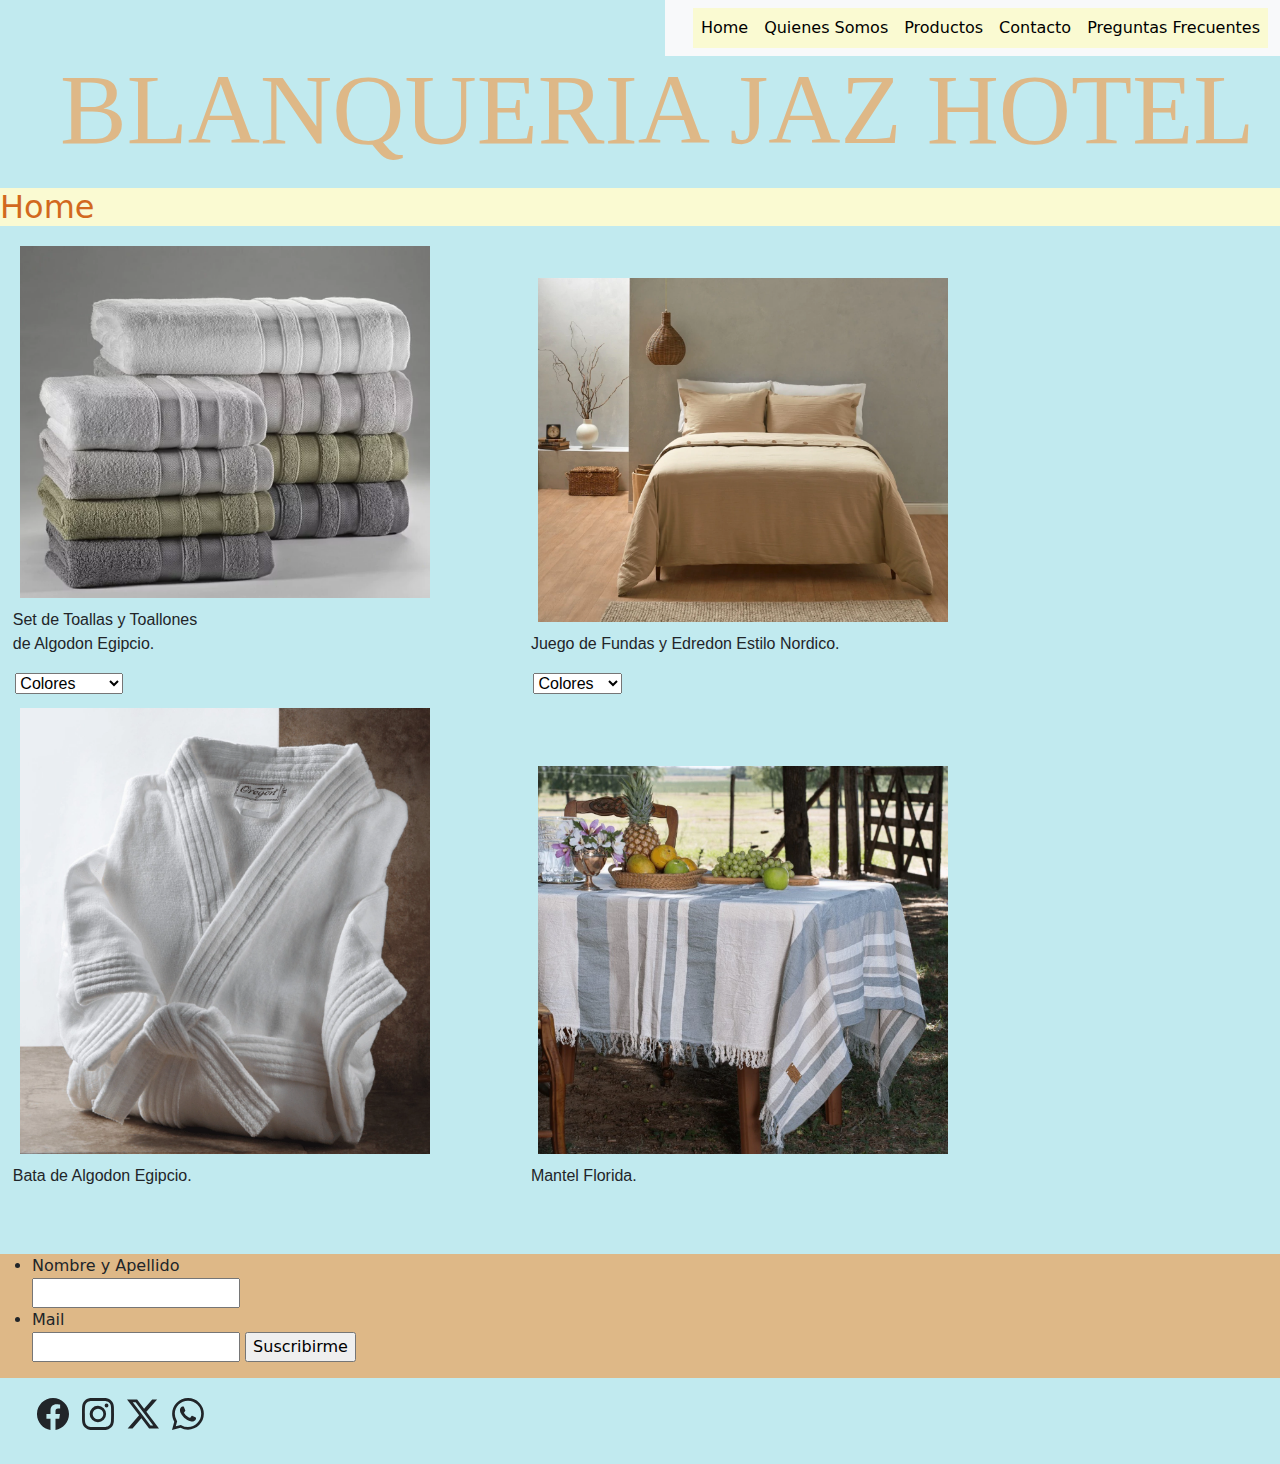
<file: index.html>
<!DOCTYPE html>
<html lang="en">
<head>
    <meta charset="UTF-8">
    <meta name="viewport" content="width=device-width, initial-scale=1.0">
    <link href="https://cdn.jsdelivr.net/npm/bootstrap@5.3.3/dist/css/bootstrap.min.css" rel="stylesheet" integrity="sha384-QWTKZyjpPEjISv5WaRU9OFeRpok6YctnYmDr5pNlyT2bRjXh0JMhjY6hW+ALEwIH" crossorigin="anonymous">
    <link rel="stylesheet" href="css/style.css">
    <title>BLANQUERIA JAZ HOTEL</title>  
</head>
<body>   
<header> <!--cabeza--> <!--Nombre de la pagina   -->
<h1>BLANQUERIA JAZ HOTEL</h1>
   <nav>
    <nav class="navbar navbar-expand-lg bg-body-tertiary">
      <div class="container-fluid">
        <a class="navbar-brand" href="#"></a>
        <button class="navbar-toggler" type="button" data-bs-toggle="collapse" data-bs-target="#navbarSupportedContent" aria-controls="navbarSupportedContent" aria-expanded="false" aria-label="Toggle navigation">
          <span class="navbar-toggler-icon"></span>
        </button>
        <div class="collapse navbar-collapse" id="navbarSupportedContent">
                <ul class="navbar-nav">
                  <li class="nav-item">
                    <a class="nav-link active" aria-current="page" href="index.html">Home</a>
                  </li>
                  <li class="nav-item">
                    <a class="nav-link active" aria-current="page" href="Pages/quienessomos.html">Quienes Somos</a>
                  </li>
                  <li class="nav-item dropdown">
                    <a class="nav-link active" aria-current="page" href="Pages/productos.html">Productos</a>
                  </li>
                  <li class="nav-item">
                    <a class="nav-link active" aria-current="page" href="Pages/contacto.html">Contacto</a>
                  </li>
                  <li class="nav-item">
                    <a class="nav-link active" aria-current="page" href="Pages/preguntasfrecuentes.html">Preguntas Frecuentes</a>
                  </li>
                </ul>
              </div>
        </div>
    </nav>
</header>
<h2>Home</h2>
<main>
    <section>
        <article class="image">
            <img src="image/Juego-Toallas-Toallones.png"  alt="Toallas">
             <p> Set de Toallas y Toallones 
                <br>
                de Algodon Egipcio. </p>
                <select name="" id="">
                    <option value="">Colores</option>
                    <option value="">Blanco</option>
                    <option value="">Gris Claro</option>
                    <option value="">Verde Oliva</option>
                    <option value="">Gris Oscuro</option>
                </select>   
        </article>
        <article class="image">
             <img src="image/Funda-Nordica-Edredon.png" alt="Fundas">
             <p> Juego de Fundas y Edredon Estilo Nordico.</p>
             <select name="" id="">
             <option value="">Colores</option>
             <option value="">Arena</option>
             <option value="">Off White</option>
             <option value="">Beige</option>
             </select>
        </article> 
        <article class="image">
             <img src="image/Bata-Toalla.png" alt="Bata">
             <p> Bata de Algodon Egipcio.</p>
        </article>
        <article class="image">
             <img src="image/Mantel-Rayas.png" alt="Mantel">
             <p> Mantel Florida.</p>
        </article> 
    </section>
</main>
<footer>    <!--para poder contactarme con la pagina-->
    <section>
        <form action=""  method="">
            <ul>
                <li><label for="">Nombre y Apellido</label></li>
                <input type="text" name="Nombre y Apellido">
                <li><label for="">Mail</label></li>
                <input type="text" name="" id="">
                <input type="button" value="Suscribirme"> 
            </ul>
        </form><!--enlances a las redes sociales-->
    </section>
<div class="redes-sociales">
    <ul> 
         <svg xmlns="http://www.w3.org/2000/svg" width="40" height="50" fill="currentColor" class="bi bi-facebook" viewBox="0 0 20 20">
             <path d="M16 8.049c0-4.446-3.582-8.05-8-8.05C3.58 0-.002 3.603-.002 8.05c0 4.017 2.926 7.347 6.75 7.951v-5.625h-2.03V8.05H6.75V6.275c0-2.017 1.195-3.131 3.022-3.131.876 0 1.791.157 1.791.157v1.98h-1.009c-.993 0-1.303.621-1.303 1.258v1.51h2.218l-.354 2.326H9.25V16c3.824-.604 6.75-3.934 6.75-7.951"/>
             </svg>
         <svg xmlns="http://www.w3.org/2000/svg" width="40" height="50" fill="currentColor" class="bi bi-instagram" viewBox="0 0 20 20">
             <path d="M8 0C5.829 0 5.556.01 4.703.048 3.85.088 3.269.222 2.76.42a3.9 3.9 0 0 0-1.417.923A3.9 3.9 0 0 0 .42 2.76C.222 3.268.087 3.85.048 4.7.01 5.555 0 5.827 0 8.001c0 2.172.01 2.444.048 3.297.04.852.174 1.433.372 1.942.205.526.478.972.923 1.417.444.445.89.719 1.416.923.51.198 1.09.333 1.942.372C5.555 15.99 5.827 16 8 16s2.444-.01 3.298-.048c.851-.04 1.434-.174 1.943-.372a3.9 3.9 0 0 0 1.416-.923c.445-.445.718-.891.923-1.417.197-.509.332-1.09.372-1.942C15.99 10.445 16 10.173 16 8s-.01-2.445-.048-3.299c-.04-.851-.175-1.433-.372-1.941a3.9 3.9 0 0 0-.923-1.417A3.9 3.9 0 0 0 13.24.42c-.51-.198-1.092-.333-1.943-.372C10.443.01 10.172 0 7.998 0zm-.717 1.442h.718c2.136 0 2.389.007 3.232.046.78.035 1.204.166 1.486.275.373.145.64.319.92.599s.453.546.598.92c.11.281.24.705.275 1.485.039.843.047 1.096.047 3.231s-.008 2.389-.047 3.232c-.035.78-.166 1.203-.275 1.485a2.5 2.5 0 0 1-.599.919c-.28.28-.546.453-.92.598-.28.11-.704.24-1.485.276-.843.038-1.096.047-3.232.047s-2.39-.009-3.233-.047c-.78-.036-1.203-.166-1.485-.276a2.5 2.5 0 0 1-.92-.598 2.5 2.5 0 0 1-.6-.92c-.109-.281-.24-.705-.275-1.485-.038-.843-.046-1.096-.046-3.233s.008-2.388.046-3.231c.036-.78.166-1.204.276-1.486.145-.373.319-.64.599-.92s.546-.453.92-.598c.282-.11.705-.24 1.485-.276.738-.034 1.024-.044 2.515-.045zm4.988 1.328a.96.96 0 1 0 0 1.92.96.96 0 0 0 0-1.92m-4.27 1.122a4.109 4.109 0 1 0 0 8.217 4.109 4.109 0 0 0 0-8.217m0 1.441a2.667 2.667 0 1 1 0 5.334 2.667 2.667 0 0 1 0-5.334"/>
             </svg>
         <svg xmlns="http://www.w3.org/2000/svg" width="40" height="40" fill="currentColor" class="bi bi-twitter-x" viewBox="0 0 20 20">
             <path d="M12.6.75h2.454l-5.36 6.142L16 15.25h-4.937l-3.867-5.07-4.425 5.07H.316l5.733-6.57L0 .75h5.063l3.495 4.633L12.601.75Zm-.86 13.028h1.36L4.323 2.145H2.865z"/>
             </svg>
         <svg xmlns="http://www.w3.org/2000/svg" width="40" height="40" fill="currentColor" class="bi bi-whatsapp" viewBox="0 0 20 20">
             <path d="M13.601 2.326A7.85 7.85 0 0 0 7.994 0C3.627 0 .068 3.558.064 7.926c0 1.399.366 2.76 1.057 3.965L0 16l4.204-1.102a7.9 7.9 0 0 0 3.79.965h.004c4.368 0 7.926-3.558 7.93-7.93A7.9 7.9 0 0 0 13.6 2.326zM7.994 14.521a6.6 6.6 0 0 1-3.356-.92l-.24-.144-2.494.654.666-2.433-.156-.251a6.56 6.56 0 0 1-1.007-3.505c0-3.626 2.957-6.584 6.591-6.584a6.56 6.56 0 0 1 4.66 1.931 6.56 6.56 0 0 1 1.928 4.66c-.004 3.639-2.961 6.592-6.592 6.592m3.615-4.934c-.197-.099-1.17-.578-1.353-.646-.182-.065-.315-.099-.445.099-.133.197-.513.646-.627.775-.114.133-.232.148-.43.05-.197-.1-.836-.308-1.592-.985-.59-.525-.985-1.175-1.103-1.372-.114-.198-.011-.304.088-.403.087-.088.197-.232.296-.346.1-.114.133-.198.198-.33.065-.134.034-.248-.015-.347-.05-.099-.445-1.076-.612-1.47-.16-.389-.323-.335-.445-.34-.114-.007-.247-.007-.38-.007a.73.73 0 0 0-.529.247c-.182.198-.691.677-.691 1.654s.71 1.916.81 2.049c.098.133 1.394 2.132 3.383 2.992.47.205.84.326 1.129.418.475.152.904.129 1.246.08.38-.058 1.171-.48 1.338-.943.164-.464.164-.86.114-.943-.049-.084-.182-.133-.38-.232"/>
             </svg>
    </ul> 
</div>
</footer>
<script src="https://cdn.jsdelivr.net/npm/@popperjs/core@2.11.8/dist/umd/popper.min.js" integrity="sha384-I7E8VVD/ismYTF4hNIPjVp/Zjvgyol6VFvRkX/vR+Vc4jQkC+hVqc2pM8ODewa9r" crossorigin="anonymous"></script>
<script src="https://cdn.jsdelivr.net/npm/bootstrap@5.3.3/dist/js/bootstrap.min.js" integrity="sha384-0pUGZvbkm6XF6gxjEnlmuGrJXVbNuzT9qBBavbLwCsOGabYfZo0T0to5eqruptLy" crossorigin="anonymous"></script>
</body>
</html>
</file>
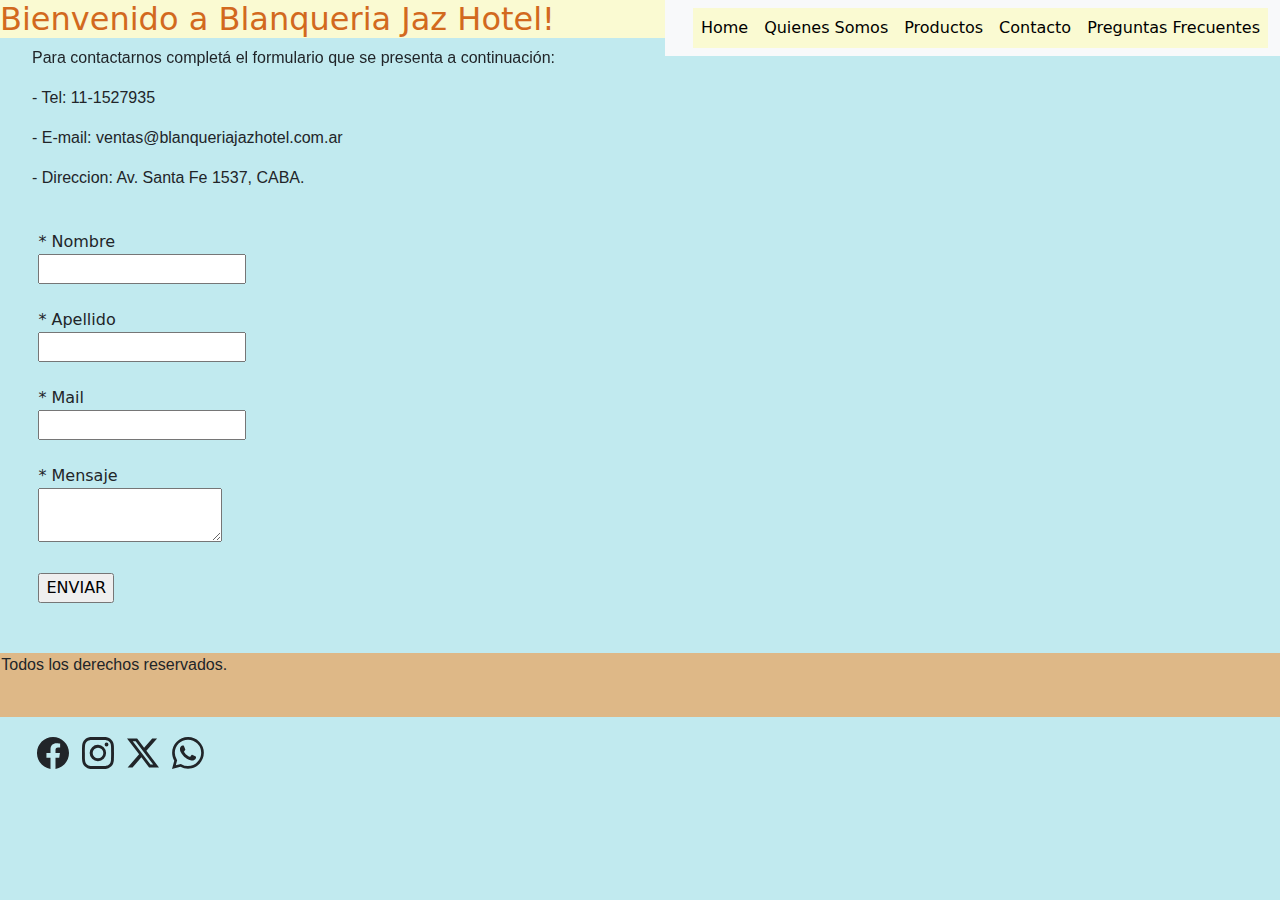
<file: pages/contacto.html>
<!DOCTYPE html>
<html lang="en">
<head>
    <meta charset="UTF-8">
    <meta name="viewport" content="width=device-width, initial-scale=1.0">
    <link href="https://cdn.jsdelivr.net/npm/bootstrap@5.3.3/dist/css/bootstrap.min.css" rel="stylesheet" integrity="sha384-QWTKZyjpPEjISv5WaRU9OFeRpok6YctnYmDr5pNlyT2bRjXh0JMhjY6hW+ALEwIH" crossorigin="anonymous">
    <link rel="stylesheet" href="../css/style.css">
    <title>Contacto</title>
</head>
<body>
<header>   
    <h2>Bienvenido a Blanqueria Jaz Hotel!</h2>
    <nav>
        <nav class="navbar navbar-expand-lg bg-body-tertiary">
            <div class="container-fluid">
              <a class="navbar-brand" href="#"></a>
              <button class="navbar-toggler" type="button" data-bs-toggle="collapse" data-bs-target="#navbarSupportedContent" aria-controls="navbarSupportedContent" aria-expanded="false" aria-label="Toggle navigation">
                <span class="navbar-toggler-icon"></span>
              </button>            
              <div class="collapse navbar-collapse" id="navbarSupportedContent">
                <ul class="navbar-nav">
                  <li class="nav-item">
                    <a class="nav-link active" aria-current="page" href="index.html">Home</a>
                  </li>
                  <li class="nav-item">
                    <a class="nav-link active" aria-current="page" href="Pages/quienessomos.html">Quienes Somos</a>                  
                  </li>
                  <li class="nav-item dropdown">
                    <a class="nav-link active" aria-current="page" href="Pages/productos.html">Productos</a>
                  </li>
                  <li class="nav-item">
                    <a class="nav-link active" aria-current="page" href="Pages/contacto.html">Contacto</a>
                  </li>
                  <li class="nav-item">
                    <a class="nav-link active" aria-current="page" href="Pages/preguntasfrecuentes.html">Preguntas Frecuentes</a>
                  </li>
                </ul>               
              </div>
            </div>
      </nav>
</header> 
<main>
    <p>Para contactarnos completá el formulario que se presenta a continuación: </p>
    <p>- Tel:    11-1527935</p>    
    <p>- E-mail: ventas@blanqueriajazhotel.com.ar </p>
    <p>- Direccion:  Av. Santa Fe 1537, CABA.</p>
    <br>
    <section class="datos-personales">
        <form action="" method="">
        <label for="">* Nombre</label>
        <br>
        <input type="text" name="nombre" placeholder="">
        <br>
        <br>
        <label for="">* Apellido</label>
        <br>
        <input type="text" name="Apellido">
        <br>
        <br>
        <label for="">* Mail</label>
        <Br>
        <input type="email">
        <br>
        <br>
        <label for="">* Mensaje</label>
        <br>
        <textarea name=""></textarea>
        <br>
        <br>
        <input type="submit" value="ENVIAR">
        </form>
     </section>
</main>
<footer>
    <p class="trayectoria">Todos los derechos reservados.</p>
    <br>
    <div class="redes-sociales">
        <ul> 
             <svg xmlns="http://www.w3.org/2000/svg" width="40" height="50" fill="currentColor" class="bi bi-facebook" viewBox="0 0 20 20">
                 <path d="M16 8.049c0-4.446-3.582-8.05-8-8.05C3.58 0-.002 3.603-.002 8.05c0 4.017 2.926 7.347 6.75 7.951v-5.625h-2.03V8.05H6.75V6.275c0-2.017 1.195-3.131 3.022-3.131.876 0 1.791.157 1.791.157v1.98h-1.009c-.993 0-1.303.621-1.303 1.258v1.51h2.218l-.354 2.326H9.25V16c3.824-.604 6.75-3.934 6.75-7.951"/>
                 </svg>
             <svg xmlns="http://www.w3.org/2000/svg" width="40" height="50" fill="currentColor" class="bi bi-instagram" viewBox="0 0 20 20">
                 <path d="M8 0C5.829 0 5.556.01 4.703.048 3.85.088 3.269.222 2.76.42a3.9 3.9 0 0 0-1.417.923A3.9 3.9 0 0 0 .42 2.76C.222 3.268.087 3.85.048 4.7.01 5.555 0 5.827 0 8.001c0 2.172.01 2.444.048 3.297.04.852.174 1.433.372 1.942.205.526.478.972.923 1.417.444.445.89.719 1.416.923.51.198 1.09.333 1.942.372C5.555 15.99 5.827 16 8 16s2.444-.01 3.298-.048c.851-.04 1.434-.174 1.943-.372a3.9 3.9 0 0 0 1.416-.923c.445-.445.718-.891.923-1.417.197-.509.332-1.09.372-1.942C15.99 10.445 16 10.173 16 8s-.01-2.445-.048-3.299c-.04-.851-.175-1.433-.372-1.941a3.9 3.9 0 0 0-.923-1.417A3.9 3.9 0 0 0 13.24.42c-.51-.198-1.092-.333-1.943-.372C10.443.01 10.172 0 7.998 0zm-.717 1.442h.718c2.136 0 2.389.007 3.232.046.78.035 1.204.166 1.486.275.373.145.64.319.92.599s.453.546.598.92c.11.281.24.705.275 1.485.039.843.047 1.096.047 3.231s-.008 2.389-.047 3.232c-.035.78-.166 1.203-.275 1.485a2.5 2.5 0 0 1-.599.919c-.28.28-.546.453-.92.598-.28.11-.704.24-1.485.276-.843.038-1.096.047-3.232.047s-2.39-.009-3.233-.047c-.78-.036-1.203-.166-1.485-.276a2.5 2.5 0 0 1-.92-.598 2.5 2.5 0 0 1-.6-.92c-.109-.281-.24-.705-.275-1.485-.038-.843-.046-1.096-.046-3.233s.008-2.388.046-3.231c.036-.78.166-1.204.276-1.486.145-.373.319-.64.599-.92s.546-.453.92-.598c.282-.11.705-.24 1.485-.276.738-.034 1.024-.044 2.515-.045zm4.988 1.328a.96.96 0 1 0 0 1.92.96.96 0 0 0 0-1.92m-4.27 1.122a4.109 4.109 0 1 0 0 8.217 4.109 4.109 0 0 0 0-8.217m0 1.441a2.667 2.667 0 1 1 0 5.334 2.667 2.667 0 0 1 0-5.334"/>
                 </svg>
             <svg xmlns="http://www.w3.org/2000/svg" width="40" height="40" fill="currentColor" class="bi bi-twitter-x" viewBox="0 0 20 20">
                 <path d="M12.6.75h2.454l-5.36 6.142L16 15.25h-4.937l-3.867-5.07-4.425 5.07H.316l5.733-6.57L0 .75h5.063l3.495 4.633L12.601.75Zm-.86 13.028h1.36L4.323 2.145H2.865z"/>
                 </svg>
             <svg xmlns="http://www.w3.org/2000/svg" width="40" height="40" fill="currentColor" class="bi bi-whatsapp" viewBox="0 0 20 20">
                 <path d="M13.601 2.326A7.85 7.85 0 0 0 7.994 0C3.627 0 .068 3.558.064 7.926c0 1.399.366 2.76 1.057 3.965L0 16l4.204-1.102a7.9 7.9 0 0 0 3.79.965h.004c4.368 0 7.926-3.558 7.93-7.93A7.9 7.9 0 0 0 13.6 2.326zM7.994 14.521a6.6 6.6 0 0 1-3.356-.92l-.24-.144-2.494.654.666-2.433-.156-.251a6.56 6.56 0 0 1-1.007-3.505c0-3.626 2.957-6.584 6.591-6.584a6.56 6.56 0 0 1 4.66 1.931 6.56 6.56 0 0 1 1.928 4.66c-.004 3.639-2.961 6.592-6.592 6.592m3.615-4.934c-.197-.099-1.17-.578-1.353-.646-.182-.065-.315-.099-.445.099-.133.197-.513.646-.627.775-.114.133-.232.148-.43.05-.197-.1-.836-.308-1.592-.985-.59-.525-.985-1.175-1.103-1.372-.114-.198-.011-.304.088-.403.087-.088.197-.232.296-.346.1-.114.133-.198.198-.33.065-.134.034-.248-.015-.347-.05-.099-.445-1.076-.612-1.47-.16-.389-.323-.335-.445-.34-.114-.007-.247-.007-.38-.007a.73.73 0 0 0-.529.247c-.182.198-.691.677-.691 1.654s.71 1.916.81 2.049c.098.133 1.394 2.132 3.383 2.992.47.205.84.326 1.129.418.475.152.904.129 1.246.08.38-.058 1.171-.48 1.338-.943.164-.464.164-.86.114-.943-.049-.084-.182-.133-.38-.232"/>
                 </svg>
        </ul> 
    </div>
</footer>
<script src="https://cdn.jsdelivr.net/npm/@popperjs/core@2.11.8/dist/umd/popper.min.js" integrity="sha384-I7E8VVD/ismYTF4hNIPjVp/Zjvgyol6VFvRkX/vR+Vc4jQkC+hVqc2pM8ODewa9r" crossorigin="anonymous"></script>
<script src="https://cdn.jsdelivr.net/npm/bootstrap@5.3.3/dist/js/bootstrap.min.js" integrity="sha384-0pUGZvbkm6XF6gxjEnlmuGrJXVbNuzT9qBBavbLwCsOGabYfZo0T0to5eqruptLy" crossorigin="anonymous"></script>
</body>
</html>
</file>
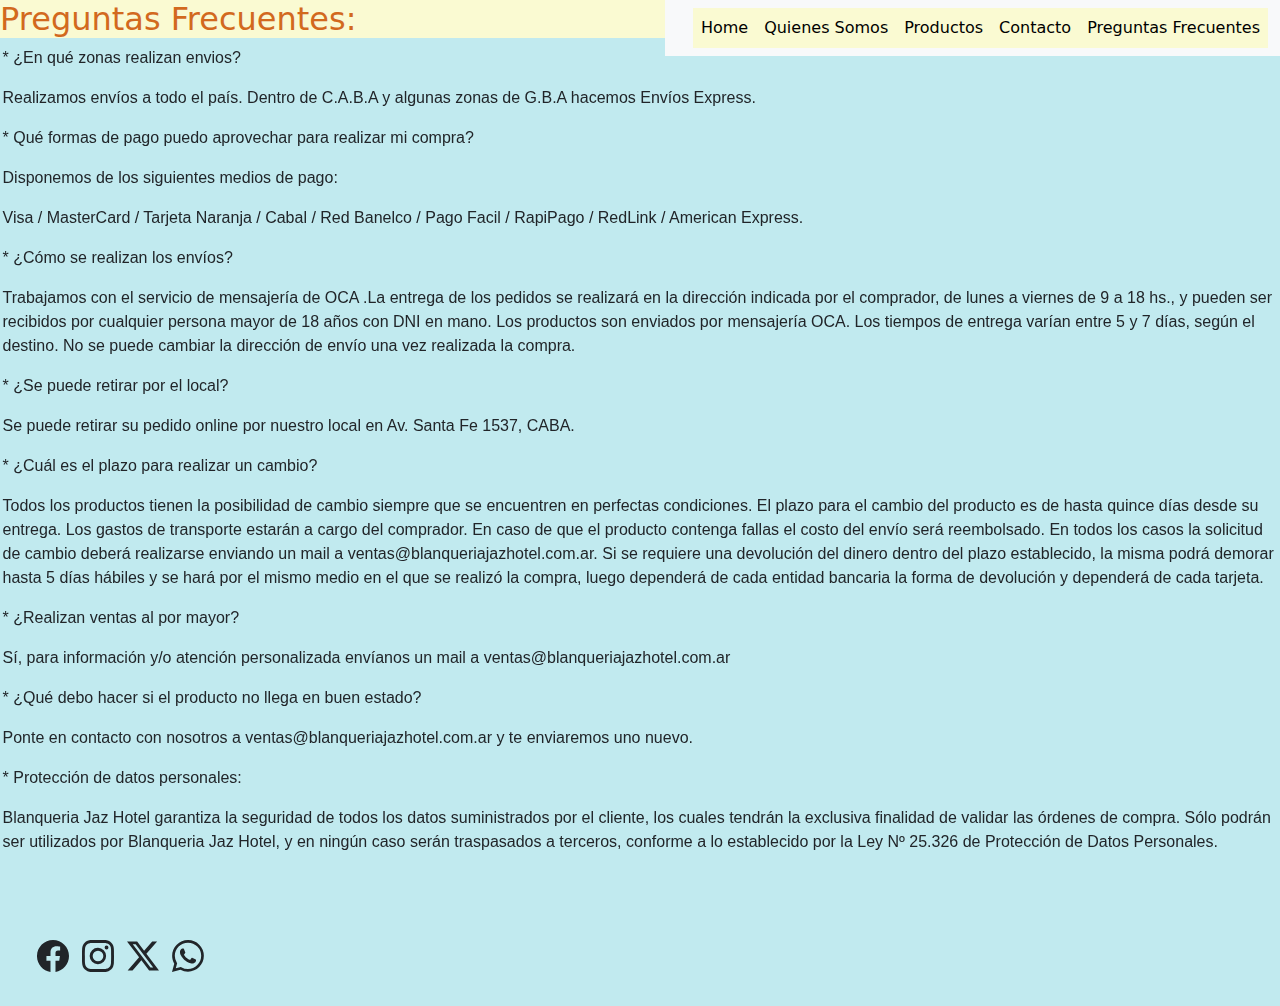
<file: pages/preguntasfrecuentes.html>
<!DOCTYPE html>
<html lang="en">
<head>
    <meta charset="UTF-8">
    <meta name="viewport" content="width=device-width, initial-scale=1.0">
    <link href="https://cdn.jsdelivr.net/npm/bootstrap@5.3.3/dist/css/bootstrap.min.css" rel="stylesheet" integrity="sha384-QWTKZyjpPEjISv5WaRU9OFeRpok6YctnYmDr5pNlyT2bRjXh0JMhjY6hW+ALEwIH" crossorigin="anonymous">
    <link rel="stylesheet" href="../css/style.css">
    <title>Preguntas Frecuentes</title>
</head>
<body>
<header>
    <h2>Preguntas Frecuentes:</h2>
    <nav>
        <nav class="navbar navbar-expand-lg bg-body-tertiary">
            <div class="container-fluid">
              <a class="navbar-brand" href="#"></a>   
              <button class="navbar-toggler" type="button" data-bs-toggle="collapse" data-bs-target="#navbarSupportedContent" aria-controls="navbarSupportedContent" aria-expanded="false" aria-label="Toggle navigation">
                <span class="navbar-toggler-icon"></span>
              </button>         
              <div class="collapse navbar-collapse" id="navbarSupportedContent">
                <ul class="navbar-nav">
                  <li class="nav-item">
                    <a class="nav-link active" aria-current="page" href="index.html">Home</a>
                  </li>
                  <li class="nav-item">
                    <a class="nav-link active" aria-current="page" href="Pages/quienessomos.html">Quienes Somos</a>                  
                  </li>
                  <li class="nav-item dropdown">
                    <a class="nav-link active" aria-current="page" href="Pages/productos.html">Productos</a>
                  </li>
                  <li class="nav-item">
                    <a class="nav-link active" aria-current="page" href="Pages/contacto.html">Contacto</a>
                  </li>
                  <li class="nav-item">
                    <a class="nav-link active" aria-current="page" href="Pages/preguntasfrecuentes.html">Preguntas Frecuentes</a>
                  </li>
                </ul>               
              </div>
            </div>
      </nav>
</header>
<main>
    <section class="preguntas-y-repuestas">
         <p class="preguntas-y-repuestas">* ¿En qué zonas realizan envios? </p>
         <p class="preguntas-y-repuestas">Realizamos envíos a todo el país. Dentro de C.A.B.A y algunas zonas de G.B.A hacemos Envíos Express.</p>

         <p class="preguntas-y-repuestas">* Qué formas de pago puedo aprovechar para realizar mi compra?</p>
         <p class="preguntas-y-repuestas">Disponemos de los siguientes medios de pago:</p>
         <p class="preguntas-y-repuestas">Visa  /  MasterCard  /  Tarjeta Naranja  /  Cabal  / Red Banelco  /  Pago Facil  /  RapiPago  /  RedLink / American Express.</p>

         <p class="preguntas-y-repuestas">* ¿Cómo se realizan los envíos?</p>
         <p class="preguntas-y-repuestas">Trabajamos con el servicio de mensajería de OCA .La entrega de los pedidos se realizará en la dirección indicada por el comprador, 
             de lunes a viernes de 9 a 18 hs., y pueden ser recibidos por cualquier persona mayor de 18 años con DNI en mano. 
             Los productos son enviados por mensajería OCA. Los tiempos de entrega varían entre 5 y 7 días, según el destino. 
             No se puede cambiar la dirección de envío una vez realizada la compra.</p>
 
         <p class="preguntas-y-repuestas">* ¿Se puede retirar por el local?</p> 
         <p class="preguntas-y-repuestas">  Se puede retirar su pedido online por nuestro local en Av. Santa Fe 1537, CABA.</p>  

         <p class="preguntas-y-repuestas">* ¿Cuál es el plazo para realizar un cambio?</p>
         <p class="preguntas-y-repuestas"> Todos los productos tienen la posibilidad de cambio siempre que se encuentren en perfectas condiciones. El plazo para el cambio del producto es de hasta quince días desde su entrega. 
             Los gastos de transporte estarán a cargo del comprador. En caso de que el producto contenga fallas el costo del envío será reembolsado. En todos los casos la solicitud de cambio deberá realizarse 
             enviando un mail a ventas@blanqueriajazhotel.com.ar. Si se requiere una devolución del dinero dentro del plazo establecido, la misma podrá demorar hasta 5 días hábiles y se hará por el mismo medio 
             en el que se realizó la compra, luego dependerá de cada entidad bancaria la forma de devolución y dependerá de cada tarjeta.</p>

         <p class="preguntas-y-repuestas">* ¿Realizan ventas al por mayor?</p>
         <p class="preguntas-y-repuestas">  Sí, para información y/o atención personalizada envíanos un mail a ventas@blanqueriajazhotel.com.ar</p>

         <p class="preguntas-y-repuestas">* ¿Qué debo hacer si el producto no llega en buen estado?</p>
         <p class="preguntas-y-repuestas"> Ponte en contacto con nosotros a ventas@blanqueriajazhotel.com.ar y te enviaremos uno nuevo.</p>
         <p class="preguntas-y-repuestas">* Protección de datos personales: </p>
         <p class="preguntas-y-repuestas">  Blanqueria Jaz Hotel garantiza la seguridad de todos los datos suministrados por el cliente, los cuales tendrán la exclusiva finalidad de validar las órdenes de compra. 
              Sólo podrán ser utilizados por Blanqueria Jaz Hotel, y en ningún caso serán traspasados a terceros, conforme a lo establecido por la Ley Nº 25.326 de Protección de Datos Personales.</p>
    </section>
</main>
<footer>
    <div class="redes-sociales">
        <ul> 
             <svg xmlns="http://www.w3.org/2000/svg" width="40" height="50" fill="currentColor" class="bi bi-facebook" viewBox="0 0 20 20">
                 <path d="M16 8.049c0-4.446-3.582-8.05-8-8.05C3.58 0-.002 3.603-.002 8.05c0 4.017 2.926 7.347 6.75 7.951v-5.625h-2.03V8.05H6.75V6.275c0-2.017 1.195-3.131 3.022-3.131.876 0 1.791.157 1.791.157v1.98h-1.009c-.993 0-1.303.621-1.303 1.258v1.51h2.218l-.354 2.326H9.25V16c3.824-.604 6.75-3.934 6.75-7.951"/>
                 </svg>
             <svg xmlns="http://www.w3.org/2000/svg" width="40" height="50" fill="currentColor" class="bi bi-instagram" viewBox="0 0 20 20">
                 <path d="M8 0C5.829 0 5.556.01 4.703.048 3.85.088 3.269.222 2.76.42a3.9 3.9 0 0 0-1.417.923A3.9 3.9 0 0 0 .42 2.76C.222 3.268.087 3.85.048 4.7.01 5.555 0 5.827 0 8.001c0 2.172.01 2.444.048 3.297.04.852.174 1.433.372 1.942.205.526.478.972.923 1.417.444.445.89.719 1.416.923.51.198 1.09.333 1.942.372C5.555 15.99 5.827 16 8 16s2.444-.01 3.298-.048c.851-.04 1.434-.174 1.943-.372a3.9 3.9 0 0 0 1.416-.923c.445-.445.718-.891.923-1.417.197-.509.332-1.09.372-1.942C15.99 10.445 16 10.173 16 8s-.01-2.445-.048-3.299c-.04-.851-.175-1.433-.372-1.941a3.9 3.9 0 0 0-.923-1.417A3.9 3.9 0 0 0 13.24.42c-.51-.198-1.092-.333-1.943-.372C10.443.01 10.172 0 7.998 0zm-.717 1.442h.718c2.136 0 2.389.007 3.232.046.78.035 1.204.166 1.486.275.373.145.64.319.92.599s.453.546.598.92c.11.281.24.705.275 1.485.039.843.047 1.096.047 3.231s-.008 2.389-.047 3.232c-.035.78-.166 1.203-.275 1.485a2.5 2.5 0 0 1-.599.919c-.28.28-.546.453-.92.598-.28.11-.704.24-1.485.276-.843.038-1.096.047-3.232.047s-2.39-.009-3.233-.047c-.78-.036-1.203-.166-1.485-.276a2.5 2.5 0 0 1-.92-.598 2.5 2.5 0 0 1-.6-.92c-.109-.281-.24-.705-.275-1.485-.038-.843-.046-1.096-.046-3.233s.008-2.388.046-3.231c.036-.78.166-1.204.276-1.486.145-.373.319-.64.599-.92s.546-.453.92-.598c.282-.11.705-.24 1.485-.276.738-.034 1.024-.044 2.515-.045zm4.988 1.328a.96.96 0 1 0 0 1.92.96.96 0 0 0 0-1.92m-4.27 1.122a4.109 4.109 0 1 0 0 8.217 4.109 4.109 0 0 0 0-8.217m0 1.441a2.667 2.667 0 1 1 0 5.334 2.667 2.667 0 0 1 0-5.334"/>
                 </svg>
             <svg xmlns="http://www.w3.org/2000/svg" width="40" height="40" fill="currentColor" class="bi bi-twitter-x" viewBox="0 0 20 20">
                 <path d="M12.6.75h2.454l-5.36 6.142L16 15.25h-4.937l-3.867-5.07-4.425 5.07H.316l5.733-6.57L0 .75h5.063l3.495 4.633L12.601.75Zm-.86 13.028h1.36L4.323 2.145H2.865z"/>
                 </svg>
             <svg xmlns="http://www.w3.org/2000/svg" width="40" height="40" fill="currentColor" class="bi bi-whatsapp" viewBox="0 0 20 20">
                 <path d="M13.601 2.326A7.85 7.85 0 0 0 7.994 0C3.627 0 .068 3.558.064 7.926c0 1.399.366 2.76 1.057 3.965L0 16l4.204-1.102a7.9 7.9 0 0 0 3.79.965h.004c4.368 0 7.926-3.558 7.93-7.93A7.9 7.9 0 0 0 13.6 2.326zM7.994 14.521a6.6 6.6 0 0 1-3.356-.92l-.24-.144-2.494.654.666-2.433-.156-.251a6.56 6.56 0 0 1-1.007-3.505c0-3.626 2.957-6.584 6.591-6.584a6.56 6.56 0 0 1 4.66 1.931 6.56 6.56 0 0 1 1.928 4.66c-.004 3.639-2.961 6.592-6.592 6.592m3.615-4.934c-.197-.099-1.17-.578-1.353-.646-.182-.065-.315-.099-.445.099-.133.197-.513.646-.627.775-.114.133-.232.148-.43.05-.197-.1-.836-.308-1.592-.985-.59-.525-.985-1.175-1.103-1.372-.114-.198-.011-.304.088-.403.087-.088.197-.232.296-.346.1-.114.133-.198.198-.33.065-.134.034-.248-.015-.347-.05-.099-.445-1.076-.612-1.47-.16-.389-.323-.335-.445-.34-.114-.007-.247-.007-.38-.007a.73.73 0 0 0-.529.247c-.182.198-.691.677-.691 1.654s.71 1.916.81 2.049c.098.133 1.394 2.132 3.383 2.992.47.205.84.326 1.129.418.475.152.904.129 1.246.08.38-.058 1.171-.48 1.338-.943.164-.464.164-.86.114-.943-.049-.084-.182-.133-.38-.232"/>
                 </svg>
        </ul> 
    </div>
</footer>
<script src="https://cdn.jsdelivr.net/npm/@popperjs/core@2.11.8/dist/umd/popper.min.js" integrity="sha384-I7E8VVD/ismYTF4hNIPjVp/Zjvgyol6VFvRkX/vR+Vc4jQkC+hVqc2pM8ODewa9r" crossorigin="anonymous"></script>
<script src="https://cdn.jsdelivr.net/npm/bootstrap@5.3.3/dist/js/bootstrap.min.js" integrity="sha384-0pUGZvbkm6XF6gxjEnlmuGrJXVbNuzT9qBBavbLwCsOGabYfZo0T0to5eqruptLy" crossorigin="anonymous"></script>
</body>
</html>
</file>
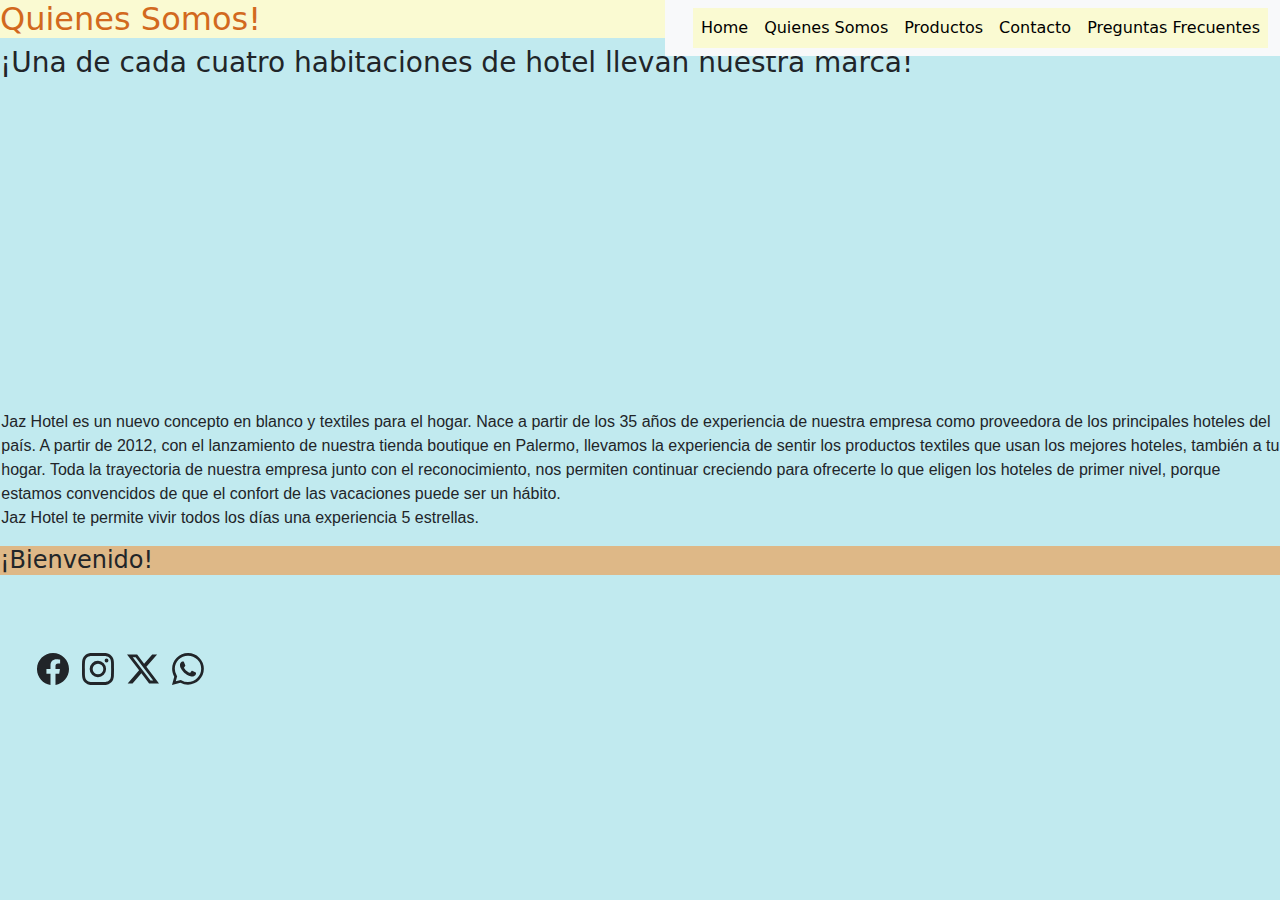
<file: pages/quienessomos.html>
<!DOCTYPE html>
<html lang="en">
<head>
    <meta charset="UTF-8">
    <meta name="viewport" content="width=device-width, initial-scale=1.0">
    <link href="https://cdn.jsdelivr.net/npm/bootstrap@5.3.3/dist/css/bootstrap.min.css" rel="stylesheet" integrity="sha384-QWTKZyjpPEjISv5WaRU9OFeRpok6YctnYmDr5pNlyT2bRjXh0JMhjY6hW+ALEwIH" crossorigin="anonymous">
    <link rel="stylesheet" href="../css/style.css">
    <title>Quienes Somos</title>
</head>
<body>
<header>
    <h2>Quienes Somos!</h2>
    <h3>¡Una de cada cuatro habitaciones de hotel llevan nuestra marca!</h3>
    <nav>
        <nav class="navbar navbar-expand-lg bg-body-tertiary">
            <div class="container-fluid">
              <a class="navbar-brand" href="#"></a>
              <button class="navbar-toggler" type="button" data-bs-toggle="collapse" data-bs-target="#navbarSupportedContent" aria-controls="navbarSupportedContent" aria-expanded="false" aria-label="Toggle navigation">
                <span class="navbar-toggler-icon"></span>
              </button>
              <div class="collapse navbar-collapse" id="navbarSupportedContent">
                <ul class="navbar-nav">
                  <li class="nav-item">
                    <a class="nav-link active" aria-current="page" href="index.html">Home</a>
                  </li>
                  <li class="nav-item">
                    <a class="nav-link active" aria-current="page" href="Pages/quienessomos.html">Quienes Somos</a>
                  </li>
                  <li class="nav-item dropdown">
                    <a class="nav-link active" aria-current="page" href="Pages/productos.html">Productos</a>
                  </li>
                  <li class="nav-item">
                    <a class="nav-link active" aria-current="page" href="Pages/contacto.html">Contacto</a>
                  </li>
                  <li class="nav-item">
                    <a class="nav-link active" aria-current="page" href="Pages/preguntasfrecuentes.html">Preguntas Frecuentes</a>
                  </li>
                </ul>
              </div>
            </div>
          </nav>
</header>
</header>   
<main>
    <section>
        <video src=""></video>
        <iframe width="560" height="315" src="https://www.youtube.com/embed/tArIXXhHx6M?si=0fUDGCXF2jsL3IBC" title="YouTube video player" frameborder="0" allow="accelerometer; autoplay; clipboard-write; encrypted-media; gyroscope; picture-in-picture; web-share" referrerpolicy="strict-origin-when-cross-origin" allowfullscreen></iframe>
           <p class="trayectoria"> Jaz Hotel es un nuevo concepto en blanco y textiles para el hogar. Nace a partir de los 35 años de experiencia de nuestra empresa como proveedora de los principales hoteles del país. 
            A partir de 2012, con el lanzamiento de nuestra tienda boutique en Palermo, llevamos la experiencia de sentir los productos textiles que usan los mejores hoteles, también a tu hogar. 
            Toda la trayectoria de nuestra empresa junto con el reconocimiento, nos permiten continuar creciendo para ofrecerte lo que eligen los hoteles de primer nivel, porque estamos convencidos 
            de que el confort de las vacaciones puede ser un hábito.
            <br> 
            Jaz Hotel te permite vivir todos los días una experiencia 5 estrellas.</p> 
      </section>
<h4>¡Bienvenido!</h4>
</main>
<footer>
    <div class="redes-sociales">
        <ul> 
             <svg xmlns="http://www.w3.org/2000/svg" width="40" height="50" fill="currentColor" class="bi bi-facebook" viewBox="0 0 20 20">
                 <path d="M16 8.049c0-4.446-3.582-8.05-8-8.05C3.58 0-.002 3.603-.002 8.05c0 4.017 2.926 7.347 6.75 7.951v-5.625h-2.03V8.05H6.75V6.275c0-2.017 1.195-3.131 3.022-3.131.876 0 1.791.157 1.791.157v1.98h-1.009c-.993 0-1.303.621-1.303 1.258v1.51h2.218l-.354 2.326H9.25V16c3.824-.604 6.75-3.934 6.75-7.951"/>
                 </svg>
             <svg xmlns="http://www.w3.org/2000/svg" width="40" height="50" fill="currentColor" class="bi bi-instagram" viewBox="0 0 20 20">
                 <path d="M8 0C5.829 0 5.556.01 4.703.048 3.85.088 3.269.222 2.76.42a3.9 3.9 0 0 0-1.417.923A3.9 3.9 0 0 0 .42 2.76C.222 3.268.087 3.85.048 4.7.01 5.555 0 5.827 0 8.001c0 2.172.01 2.444.048 3.297.04.852.174 1.433.372 1.942.205.526.478.972.923 1.417.444.445.89.719 1.416.923.51.198 1.09.333 1.942.372C5.555 15.99 5.827 16 8 16s2.444-.01 3.298-.048c.851-.04 1.434-.174 1.943-.372a3.9 3.9 0 0 0 1.416-.923c.445-.445.718-.891.923-1.417.197-.509.332-1.09.372-1.942C15.99 10.445 16 10.173 16 8s-.01-2.445-.048-3.299c-.04-.851-.175-1.433-.372-1.941a3.9 3.9 0 0 0-.923-1.417A3.9 3.9 0 0 0 13.24.42c-.51-.198-1.092-.333-1.943-.372C10.443.01 10.172 0 7.998 0zm-.717 1.442h.718c2.136 0 2.389.007 3.232.046.78.035 1.204.166 1.486.275.373.145.64.319.92.599s.453.546.598.92c.11.281.24.705.275 1.485.039.843.047 1.096.047 3.231s-.008 2.389-.047 3.232c-.035.78-.166 1.203-.275 1.485a2.5 2.5 0 0 1-.599.919c-.28.28-.546.453-.92.598-.28.11-.704.24-1.485.276-.843.038-1.096.047-3.232.047s-2.39-.009-3.233-.047c-.78-.036-1.203-.166-1.485-.276a2.5 2.5 0 0 1-.92-.598 2.5 2.5 0 0 1-.6-.92c-.109-.281-.24-.705-.275-1.485-.038-.843-.046-1.096-.046-3.233s.008-2.388.046-3.231c.036-.78.166-1.204.276-1.486.145-.373.319-.64.599-.92s.546-.453.92-.598c.282-.11.705-.24 1.485-.276.738-.034 1.024-.044 2.515-.045zm4.988 1.328a.96.96 0 1 0 0 1.92.96.96 0 0 0 0-1.92m-4.27 1.122a4.109 4.109 0 1 0 0 8.217 4.109 4.109 0 0 0 0-8.217m0 1.441a2.667 2.667 0 1 1 0 5.334 2.667 2.667 0 0 1 0-5.334"/>
                 </svg>
             <svg xmlns="http://www.w3.org/2000/svg" width="40" height="40" fill="currentColor" class="bi bi-twitter-x" viewBox="0 0 20 20">
                 <path d="M12.6.75h2.454l-5.36 6.142L16 15.25h-4.937l-3.867-5.07-4.425 5.07H.316l5.733-6.57L0 .75h5.063l3.495 4.633L12.601.75Zm-.86 13.028h1.36L4.323 2.145H2.865z"/>
                 </svg>
             <svg xmlns="http://www.w3.org/2000/svg" width="40" height="40" fill="currentColor" class="bi bi-whatsapp" viewBox="0 0 20 20">
                 <path d="M13.601 2.326A7.85 7.85 0 0 0 7.994 0C3.627 0 .068 3.558.064 7.926c0 1.399.366 2.76 1.057 3.965L0 16l4.204-1.102a7.9 7.9 0 0 0 3.79.965h.004c4.368 0 7.926-3.558 7.93-7.93A7.9 7.9 0 0 0 13.6 2.326zM7.994 14.521a6.6 6.6 0 0 1-3.356-.92l-.24-.144-2.494.654.666-2.433-.156-.251a6.56 6.56 0 0 1-1.007-3.505c0-3.626 2.957-6.584 6.591-6.584a6.56 6.56 0 0 1 4.66 1.931 6.56 6.56 0 0 1 1.928 4.66c-.004 3.639-2.961 6.592-6.592 6.592m3.615-4.934c-.197-.099-1.17-.578-1.353-.646-.182-.065-.315-.099-.445.099-.133.197-.513.646-.627.775-.114.133-.232.148-.43.05-.197-.1-.836-.308-1.592-.985-.59-.525-.985-1.175-1.103-1.372-.114-.198-.011-.304.088-.403.087-.088.197-.232.296-.346.1-.114.133-.198.198-.33.065-.134.034-.248-.015-.347-.05-.099-.445-1.076-.612-1.47-.16-.389-.323-.335-.445-.34-.114-.007-.247-.007-.38-.007a.73.73 0 0 0-.529.247c-.182.198-.691.677-.691 1.654s.71 1.916.81 2.049c.098.133 1.394 2.132 3.383 2.992.47.205.84.326 1.129.418.475.152.904.129 1.246.08.38-.058 1.171-.48 1.338-.943.164-.464.164-.86.114-.943-.049-.084-.182-.133-.38-.232"/>
                 </svg>
        </ul> 
    </div>
</footer>
<script src="https://cdn.jsdelivr.net/npm/@popperjs/core@2.11.8/dist/umd/popper.min.js" integrity="sha384-I7E8VVD/ismYTF4hNIPjVp/Zjvgyol6VFvRkX/vR+Vc4jQkC+hVqc2pM8ODewa9r" crossorigin="anonymous"></script>
<script src="https://cdn.jsdelivr.net/npm/bootstrap@5.3.3/dist/js/bootstrap.min.js" integrity="sha384-0pUGZvbkm6XF6gxjEnlmuGrJXVbNuzT9qBBavbLwCsOGabYfZo0T0to5eqruptLy" crossorigin="anonymous"></script>
</body>
</html>
</file>
<file: css/style.css>
h1{
    color: burlywood;
    font-family: cursive;
    font-size: 100px;
    padding: 50px 10px 10px 60px;
    display: flexbox;
    justify-self: start;
} 
nav {
    padding: -0.5px -0.5px -0.5px -0.5px;
    position: fixed;
    top: 0%;
    right: 0%;
    display: flexbox;
    justify-content: space-evenly;
}
h2{
    color: chocolate;
    background-color: lightgoldenrodyellow;
}
header ul{ 
    list-style-type: none;
    background-color: lightgoldenrodyellow;
    }
img{
    width: 80%;
    height: 80%;
    margin: 10px 10px 10px 20px;
}
footer{
    background-color: burlywood;
    position: relative; 
    bottom: -50px;
}
h4{
    background-color:burlywood ;
}
section article {
    width: 40%;
    margin: 2px 1px 0px 0px;
}
footer section {
    display: flex;
    justify-content:flex-start; 
}
@media only screen and (max-width:400px){
    body {
        background-color: azure;
    }
    .grid-container{
        grid-template-columns: 1fr;
        grid-template-rows: 0.05fr 0.2fr 1fr 0.5fr 0.2fr;
        grid-template-areas: 
        "header"
        "main"
        "footer"
         ;
    }
}
@media only screen and (min-width:401px) and (max-width:900px) {
    body {
        background-color:blanchedalmond;
    }   
    .grid-container{
        grid-template-columns: repeat(2, 1fr);
        grid-template-rows: 0.1fr 0.4fr 1fr 0.5fr 0.2fr;
        grid-template-areas: 
        "header    header"
        "main      main"
        "footer    footer"
        ;
    }
}
@media only screen and (min-width:901px) {
    body {
    background-color:rgb(193, 234, 239) ;}
}
.image {
    display: inline-block;
}
.redes-sociales {
    padding: 15px 0px 5px 5px;
    position: absolute;
    display: flexbox;
    justify-content: center;  
}
p {
    font-family: Arial, Helvetica, sans-serif;
    position: relative;
    left: 2.5%;
}
.trayectoria {
    font-family: Arial, Helvetica, sans-serif;
    position: relative;
    left: 0.1%;
}
.preguntas-y-repuestas {
    font-family: Arial, Helvetica, sans-serif;
    position: relative;
    left: 0.1%;
}
select {
    font-family: Impact, Haettenschweiler, 'Arial Narrow Bold', sans-serif;
    position: relative;
    left: 3%;
}
.datos-personales {
    position: relative;
    left: 3%;  
}
</file>
